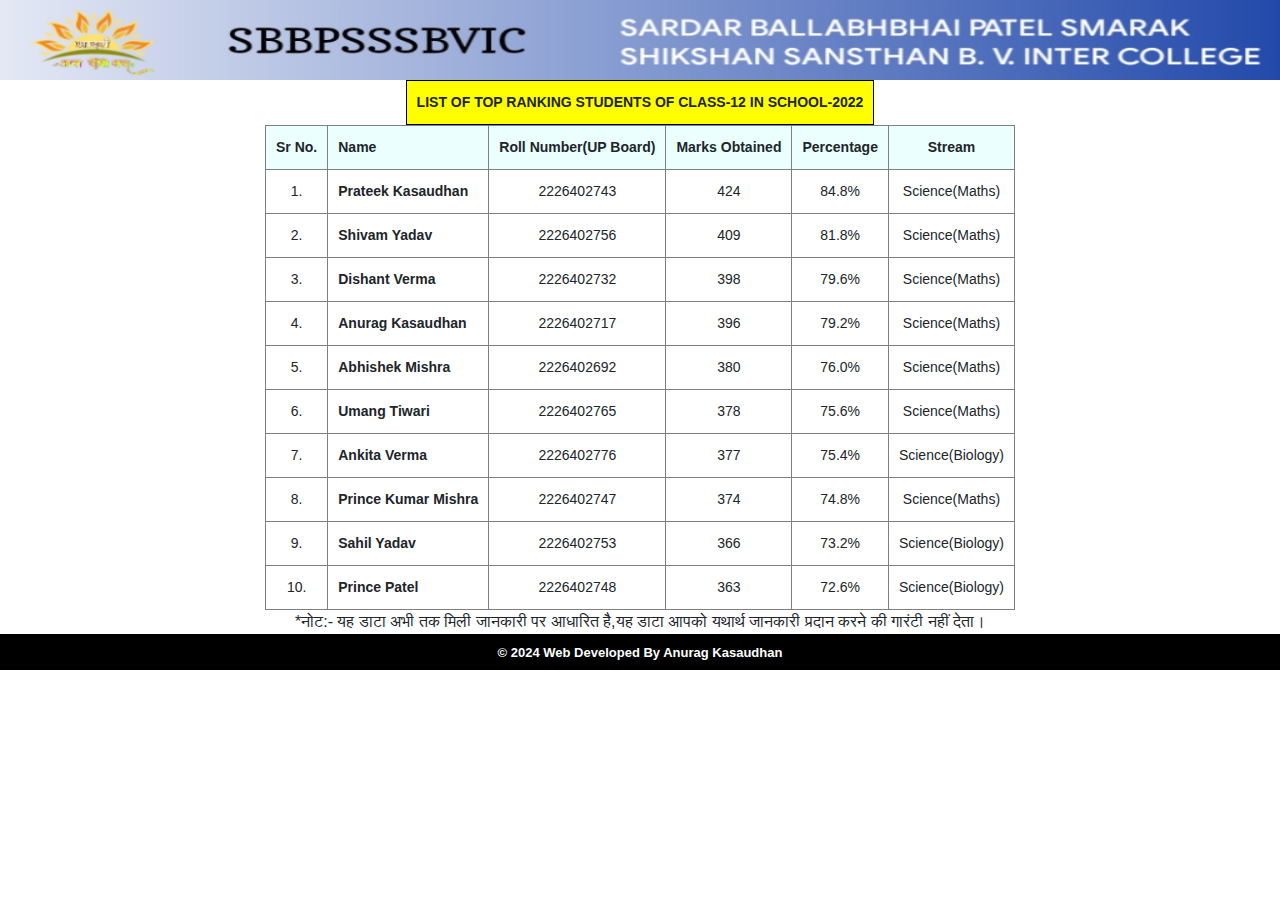
<file: Class-12-2022.html>
<!DOCTYPE html>
<html lang="en">
<head>
    <meta charset="UTF-8">
    <meta name="viewport" content="width=device-width, initial-scale=1.0">
    <script src="https://cdnjs.cloudflare.com/ajax/libs/jquery/3.3.1/jquery.min.js"></script>
    <link rel="stylesheet" type="text/css" href="https://sbbpsssbvic.github.io/ak/akbootstrap.css" />
    <link rel="stylesheet" type="text/css" href="https://sbbpsssbvic.github.io/ak/akcss.css"/>
						
	 
	<link rel="stylesheet" type="text/css" href="https://sbbpsssbvic.github.io/ak/Newcss.css"/> 
	 
	 
   
    <link rel="stylesheet" href="https://cdn.jsdelivr.net/npm/bootstrap@4.6.2/dist/css/bootstrap.min.css">
    <script src="https://cdn.jsdelivr.net/npm/bootstrap@4.6.2/dist/js/bootstrap.min.js"
        integrity="sha384-+sLIOodYLS7CIrQpBjl+C7nPvqq+FbNUBDunl/OZv93DB7Ln/533i8e/mZXLi/P+"
        crossorigin="anonymous"></script>
    <script src="https://cdn.jsdelivr.net/npm/bootstrap@4.6.2/dist/js/bootstrap.bundle.min.js"
        integrity="sha384-Fy6S3B9q64WdZWQUiU+q4/2Lc9npb8tCaSX9FK7E8HnRr0Jz8D6OP9dO5Vg3Q9ct"
        crossorigin="anonymous"></script>
    <title>Class 12 top Rankers 2022 | Sardar Ballabh Bhai Patel Smarak Shikshan Sansthan Balika Vidyalaya Inter College Rampur Bhagan Ayodhya</title>
</head>
<body>
    
    
  <img class="d-block w-100" src="/media/img/banner.jpeg" height="80px"/>
<!--------Table-------->


  
  <style type="text/css">
.tg  {border-collapse:collapse;border-spacing:0; margin-left:auto; margin-right:auto;}
.tg td{border-color:black;border-style:solid;border-width:1px;font-family:Arial, sans-serif;font-size:14px;
  overflow:hidden;padding:11px 10px;word-break:normal;}
.tg th{border-color:black;border-style:solid;border-width:1px;font-family:Arial, sans-serif;font-size:14px;
  font-weight:normal;overflow:hidden;padding:11px 10px;word-break:normal;}
.tg .tg-c3ow{border-color:inherit;text-align:center;vertical-align:top}
.tg .tg-7btt{border-color:inherit;font-weight:bold;text-align:center;vertical-align:top}
.tg .tabhead{border-color:black; font-color:white; font-weight:bold;text-align:center;vertical-align:top}
.tg .tg-fymr{border-color:inherit;font-weight:bold;text-align:left;vertical-align:top}
.tg .tg-0pky{border-color:inherit;text-align:center;vertical-align:top}
@media screen and (max-width: 767px) {.tg {width: auto !important;}.tg col {width: auto !important;}.tg-wrap {overflow-x: auto;-webkit-overflow-scrolling: touch;}}</style>
<div class="tg-wrap"> 
<table class="tg">
<tr bgcolor="yellow">
<th class="tabhead">LIST OF TOP RANKING STUDENTS OF CLASS-12 IN SCHOOL-2022</th>
</tr>
</table>



<table class="tg">
<thead>







  <tr bgcolor="#ebffff">

    <th color="#fff" class="tg-7btt">Sr No.</th>
    <th color="#fff" class="tg-fymr">Name</th>
    <th color="#fff" class="tg-7btt">Roll Number(UP Board)</th>
    <th color="#fff" class="tg-7btt">Marks Obtained</th>
    <th color="#fff" class="tg-7btt">Percentage</th>
    <th color="#fff" class="tg-7btt">Stream</th>
  </tr>
</thead>
<tbody>
  <tr>
    <td class="tg-0pky">1.</td>
    <td class="tg-fymr">Prateek Kasaudhan</td>
    <td class="tg-c3ow">2226402743</td>
    <td class="tg-c3ow">424</td>
    <td class="tg-c3ow">84.8%</td>
    <td class="tg-c3ow">Science(Maths)</td>
  </tr>
  <tr>
    <td class="tg-0pky">2.</td>
    <td class="tg-fymr">Shivam Yadav</td>
    <td class="tg-c3ow">2226402756</td>
    <td class="tg-c3ow">409</td>
    <td class="tg-c3ow">81.8%</td>
    <td class="tg-c3ow">Science(Maths)</td>
  </tr>
  <tr>
    <td class="tg-0pky">3.</td>
    <td class="tg-fymr">Dishant Verma</td>
    <td class="tg-c3ow">2226402732</td>
    <td class="tg-c3ow">398</td>
    <td class="tg-c3ow">79.6%</td>
    <td class="tg-c3ow">Science(Maths)</td>
  </tr>
  <tr>
    <td class="tg-0pky">4.</td>
    <td class="tg-fymr">Anurag Kasaudhan</td>
    <td class="tg-c3ow">2226402717</td>
    <td class="tg-c3ow">396</td>
    <td class="tg-c3ow">79.2%</td>
    <td class="tg-c3ow">Science(Maths)</td>
  </tr>
  <tr>
    <td class="tg-0pky">5.</td>
    <td class="tg-fymr">Abhishek Mishra</td>
    <td class="tg-c3ow">2226402692</td>
    <td class="tg-c3ow">380</td>
    <td class="tg-c3ow">76.0%</td>
    <td class="tg-c3ow">Science(Maths)</td>
  </tr>
  <tr>
    <td class="tg-0pky">6.</td>
    <td class="tg-fymr">Umang Tiwari</td>
    <td class="tg-c3ow">2226402765</td>
    <td class="tg-c3ow">378</td>
    <td class="tg-c3ow">75.6%</td>
    <td class="tg-c3ow">Science(Maths)</td>
  </tr>
  <tr>
    <td class="tg-0pky">7.</td>
    <td class="tg-fymr">Ankita Verma</td>
    <td class="tg-c3ow">2226402776</td>
    <td class="tg-c3ow">377</td>
    <td class="tg-c3ow">75.4%</td>
    <td class="tg-c3ow">Science(Biology)</td>
  </tr>
  <tr>
    <td class="tg-0pky">8.</td>
    <td class="tg-fymr">Prince Kumar Mishra</td>
    <td class="tg-c3ow">2226402747</td>
    <td class="tg-c3ow">374</td>
    <td class="tg-c3ow">74.8%</td>
    <td class="tg-c3ow">Science(Maths)</td>
  </tr>
  <tr>
    <td class="tg-0pky">9.</td>
    <td class="tg-fymr">Sahil Yadav</td>
    <td class="tg-c3ow">2226402753</td>
    <td class="tg-c3ow">366</td>
    <td class="tg-c3ow">73.2%</td>
    <td class="tg-c3ow">Science(Biology)</td>
  </tr>
  <tr>
    <td class="tg-0pky">10.</td>
    <td class="tg-fymr">Prince Patel</td>
    <td class="tg-c3ow">2226402748</td>
    <td class="tg-c3ow">363</td>
    <td class="tg-c3ow">72.6%</td>
    <td class="tg-c3ow">Science(Biology)</td>
  </tr>
</tbody>
</table></div>
  

<!---------footer------------>

<center>
<a style="position:
relative; ">*नोट:- यह डाटा अभी तक मिली जानकारी पर आधारित है,यह डाटा आपको यथार्थ जानकारी प्रदान करने की गारंटी नहीं देता।</a>
 





<a class="siteLink" href="/dist/index.html"><div style="background-color: black; position:relative; padding: 6px; border-bottom: 0px dashed green; "><span style="color: white;"><font size="2"><b>&copy 2024 Web Developed By Anurag Kasaudhan</b> </font></div></a></center>





</body>
</html>
</file>
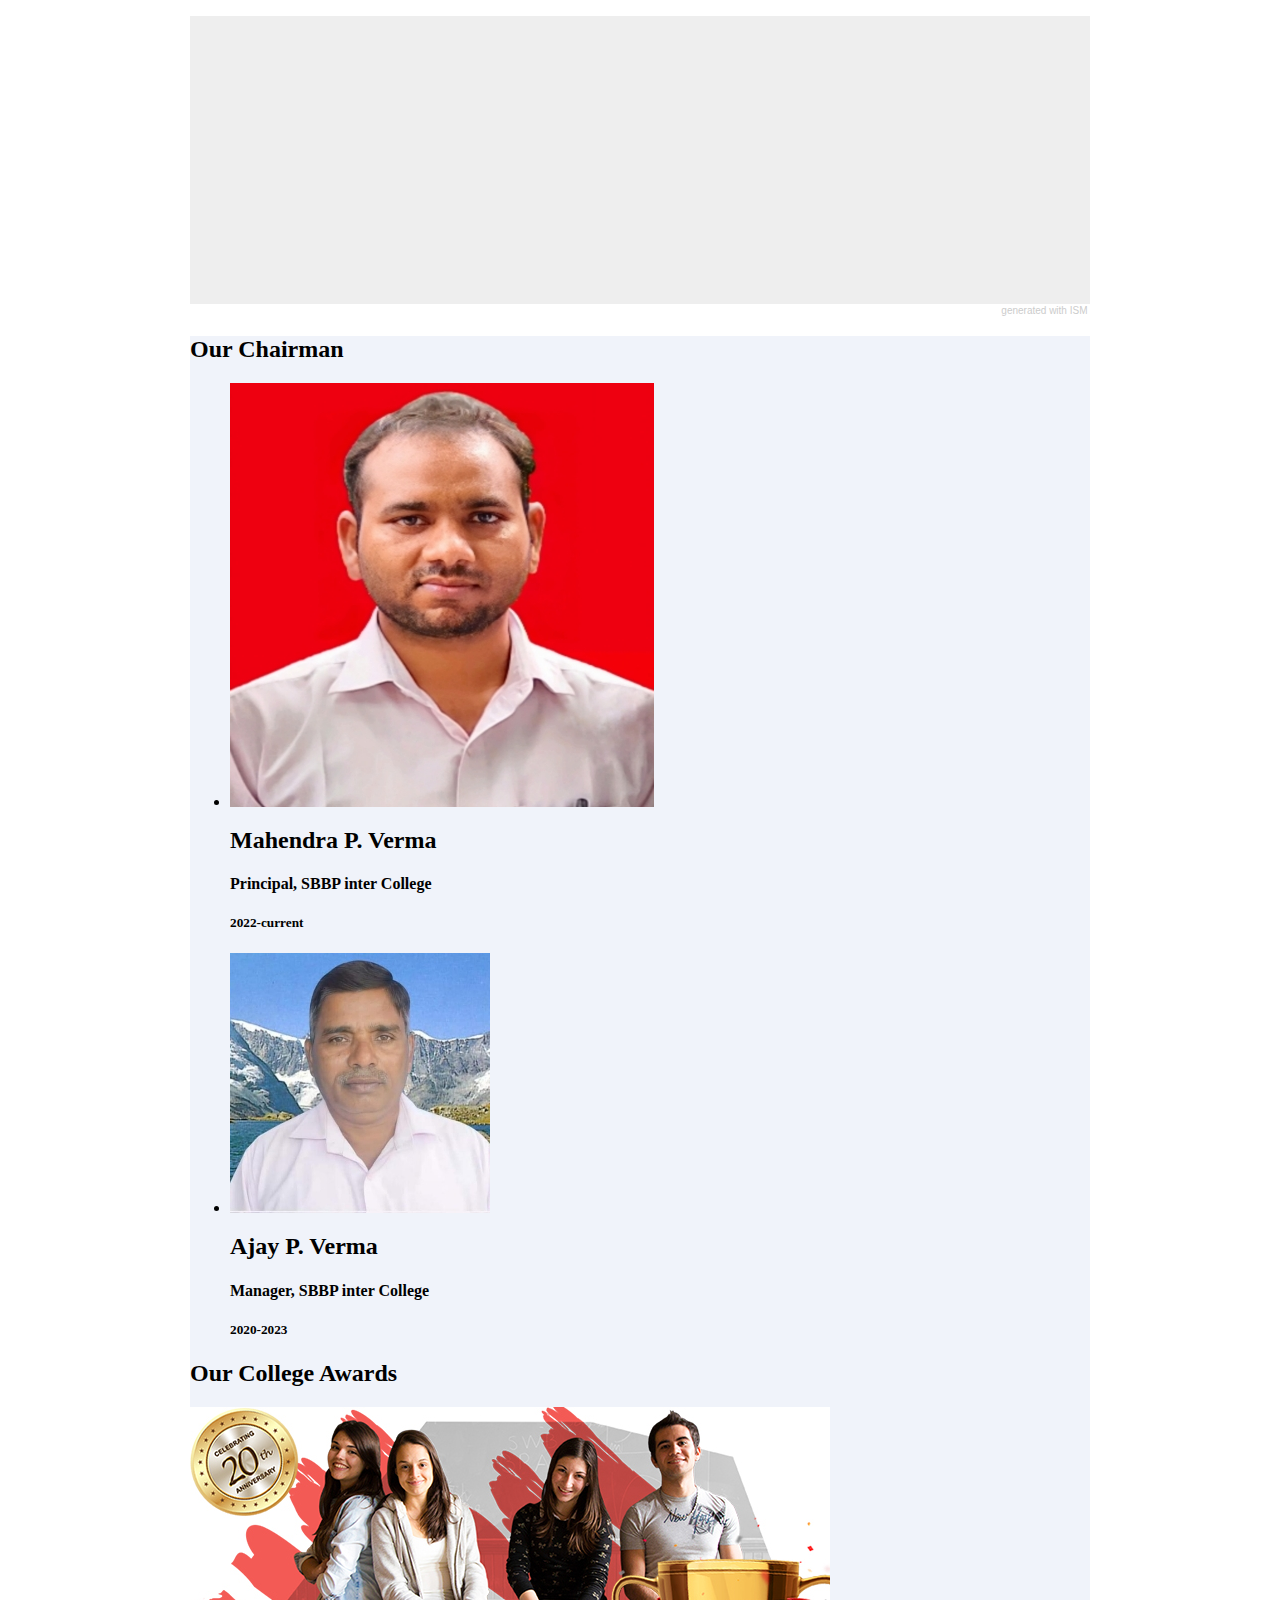
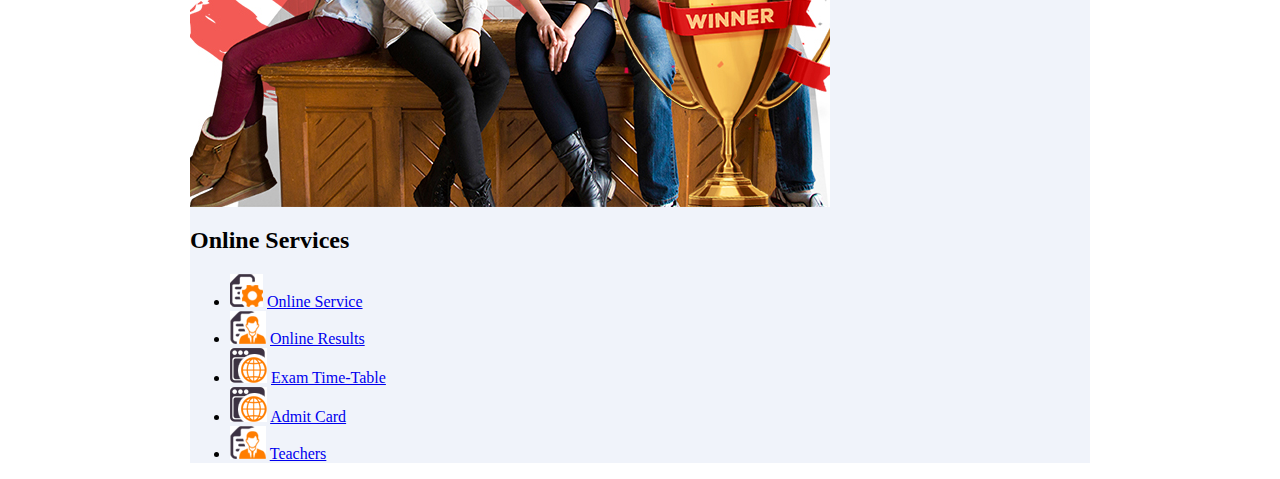
<file: imageslidermaker/example.html>
<html>
<head>
<title>Your slider in a simple web page</title>

<style>
body { background-color: #fff; color: #000; padding: 0; margin: 0; }
.container { width: 900px; margin: auto; padding-top: 1em; }
.container .ism-slider { margin-left: auto; margin-right: auto; }
</style>

<link rel="stylesheet" href="ism/css/my-slider.css"/>
<script src="ism/js/ism-2.2.min.js"></script>

</head>
<body>
<div class='container'>

<div class="ism-slider" data-play_type="loop" data-radios="false" id="sbbpsssic-slider">
  <ol>
    <li>
      <img src="ism/image/slides/_u/1712759223103_636525.png">
    </li>
    <li>
      <img src="ism/image/slides/_u/1712760320583_422569.jpg">
    </li>
    <li>
      <img src="ism/image/slides/document-428331_1280.jpg">
    </li>
    <li>
      <img src="ism/image/slides/colored-pencils-686679_1280.jpg">
    </li>
    <li>
      <img src="ism/image/slides/home-office-336377_1280.jpg">
    </li>
  </ol>
</div>
<p class="ism-badge" id="sbbpsssic-slider-ism-badge"><a class="ism-link" href="http://imageslidermaker.com" rel="nofollow">generated with ISM</a></p>





<div class="main-section award" style="background:#f0f3fa">
  <div class="d-flex justify-content-center">
      <div class="event" data-aos="fade-up" data-aos-duration="500" data-aos-easing="ease-linear"
          data-aos-offset="100">
          <h2 class="heading">Our Chairman</h2>
          <div class="chairman">
              <ul>
                  <li>
                      <span class="campus-img">
                          <img src="/media/img/Principal square.jpg">
                      </span>
                      <h2>Mahendra P. Verma</h2>
                      <h4>Principal, SBBP inter College</h4>
                      <h5>2022-current</h5>
                  </li>
                  <li>
                      <span class="campus-img">
                          <img src="/media/img/Manager.jpg">
                      </span>
                      <h2>Ajay P. Verma</h2>
                      <h4>Manager, SBBP inter College</h4>
                      <h5>2020-2023</h5>
                  </li>
              </ul>
          </div>
      </div>
      <!-----College AWARD SECTION----->
      <div class="event" data-aos="fade-up" data-aos-duration="500" data-aos-easing="ease-linear"
          data-aos-offset="100">
          <h2 class="heading">Our College Awards</h2>
          <div>
              <img src="/media/img/award.jpg">
          </div>
      </div>

      <!-----College CERTIFICATE SECTION----->
      <div class="event" data-aos="fade-up" data-aos-duration="500" data-aos-easing="ease" data-aos-offset="100">
          <h2 class="heading">Online Services</h2>
          <ul class="useful-info-ul">
              <li><img src="/media/img/logos/info-list-img1.png"> <a href="#" id="style-2"
                      data-replace="Online Service"><span>Online Service</span></a></li>
              <li><img src="/media/img/logos/info-list-img2.png"> <a href="#" id="style-2"
                      data-replace="Online Results"><span>Online Results</span></a></li>
              <li><img src="/media/img/logos/info-list-img3.png"> <a href="#" id="style-2"
                      data-replace="Exam Time-Table"><span>Exam Time-Table</span></a></li>
              <li><img src="/media/img/logos/info-list-img3.png"> <a href="#" id="style-2"
                      data-replace="Admit Card"><span>Admit Card</span></a></li>
              <li><img src="/media/img/logos/info-list-img2.png"> <a href="#" id="style-2"
                      data-replace="Teachers"><span>Teachers</span></a></li>
          </ul>
      </div>
  </div>
</div>
</file>
<file: imageslidermaker/ism/css/my-slider.css>
.ism-slider > ol, .ism-slider > ol > li, .ism-slider > ol > li > img { width: 100%; list-style: none; margin: 0; padding: 0; }
.ism-slider {
  overflow: hidden;
  position: relative;
  padding: 0 !important;
  -webkit-user-select: none;
  -khtml-user-select: none;
  -moz-user-select: none;
  -ms-user-select: none;
  user-select: none;
  cursor: default;
  z-index: 2;
  background-color: rgba(0, 0, 0, 0.1);
  -webkit-animation: ism-fadein 3s;
  -webkit-background-clip: padding-box;
  -moz-background-clip: padding;
  background-clip: padding-box;
}
@-webkit-keyframes ism-fadein {
  from { opacity: 0; }
  to { opacity: 1; }
}
@-webkit-keyframes ism-loading {
  50% { left: 120px; }
}

.ism-slider .ism-slides {
  list-style: none;
  position: absolute;
  height: 100%;
  top: 0;
  padding: 0 !important;
  margin-top: 0;
  margin-bottom: 0;
  z-index: 1;
}

.ism-slider li.ism-slide {
  height: 100%;
  overflow: hidden;
  position: absolute;
  display: block;
  top: 0;
  bottom: 0;
  margin: 0 !important;
  padding: 0 !important;
  background-color: #d5d5d5;
  text-align: center;
}

.ism-slider .ism-img-frame {
  display: block;
  position: absolute;
  width: 100%;
  height: 100%;
}

.ism-slider a.ism-image-link {
  position: absolute;
  color: inherit;
  text-decoration: none;
  display: block;
  top: 0;
  left: 0;
  width: 100%;
  height: 100%;
}

.ism-slider .ism-img {
  display: block;
  border: none;
  position: absolute;
  pointer-events: none;
}

.ism-button, .ism-pause-button {
  position: absolute;
  display: block;
  -webkit-box-sizing: border-box; -moz-box-sizing: border-box; box-sizing: border-box;
  border: none;
  outline: none;
  text-align:center;
  z-index: 6;
  cursor: pointer;
  padding: 0;
  background-repeat: no-repeat;
  background-position: center center;
}

.ism-pause-button {
  display: none;
  left: 50%;
}

.ism-slider:hover .ism-pause-button {
  display: block;
}

.ism-caption {
  -webkit-box-sizing: border-box; -moz-box-sizing: border-box; box-sizing: border-box;
  padding: 0 1em;
  text-shadow: none;
  line-height: 1.2em;
  padding: 0.25em 0.5em;
  width: auto;
  height: auto;
  text-align: center;
  visibility: hidden;
}

a.ism-image-link .ism-caption, a.ism-caption {
  text-decoration: none;
  font-weight: normal;
}

a.ism-caption:hover {
  text-decoration: underline;
}

.ism-caption-0 {
  z-index: 3;
}

.ism-caption-1 {
  z-index: 4;
}

.ism-caption-2 {
  z-index: 5;
}

.ism-radios {
  margin: 0;
  padding: 0;
  list-style: none;
  color: #fff;
  font-size: 1px;
}

.ism-slider .ism-radios {
  position: absolute;
  -webkit-box-sizing: border-box; -moz-box-sizing: border-box; box-sizing: border-box;
  z-index: 6;
  bottom: 5px;
  left: 0;
  right: 0;
  width: auto;
  background-color: rgba(255, 255, 255, 0.0);
  padding: 0 7px;
  height: 0;
  overflow: visible;
}

.ism-slider .ism-radios.ism-radios-as-thumbnails {
  bottom: 5px;
}

.ism-radios li {
  position: relative;
  display: inline-block;
  margin: 0 3px;
  padding: 0;
}

.ism-radios input.ism-radio {
  display: none;
}

.ism-radios label {
  display: block;
  -webkit-box-sizing: border-box; -moz-box-sizing: border-box; box-sizing: border-box;
  margin: 0;
  text-decoration: none;
  cursor: pointer;
}

.ism-radios-as-thumbnails label {
  -webkit-background-size: 120% auto; -moz-background-size: 120% auto; -o-background-size: 120% auto; background-size: 120% auto;
  background-position: center center;
  background-repeat: no-repeat;
  border: 2px solid rgba(255, 255, 255, 0.6);
  opacity: 0.8;
}

.ism-radios-as-thumbnails label:hover {
  border: 2px solid #fff;
  opacity: 1;
}

.ism-radios-as-thumbnails li.active label {
  border: 2px solid rgba(255, 255, 255, 1.0);
  opacity: 1;
}

p.ism-badge {
  margin: 0 auto;
  text-align: right;
  font-size: 10px;
  padding-top: 1px;
  color: #ccc;
  font-family: sans-serif;
  font-weight: normal;
}

p.ism-badge a.ism-link {
  color: inherit;
  text-decoration: none;
  margin-right: 0.25em;
}

p.ism-badge a.ism-link:hover {
  color: #aaa;
  text-decoration: underline;
}

.ism-zoom-in {
  -webkit-animation: zoomin 0.81s linear 1;
  animation: zoomin 0.81s linear 1;
}

@-webkit-keyframes zoomin {
  0% { -webkit-transform: scale(1.0); transform: scale(1.0); }
  100% { -webkit-transform: scale(3.0); transform: scale(3.0); }
}
@keyframes zoomin {
  0% { -webkit-transform: scale(1.0); transform: scale(1.0); }
  100% { -webkit-transform: scale(3.0); transform: scale(3.0); }
}

@-webkit-keyframes fadein {
  0% { opacity: 0; }
 100% { opacity: 1; }
}
@keyframes fadein {
  0% { opacity: 0; }
 100% { opacity: 1; }
}

@-webkit-keyframes slidein {
  0% { -webkit-transform: translate(-1200px, 0); transform: translate(-1200px, 0); }
  100% { -webkit-transform: translate(0, 0); transform: translate(0, 0); }
}
@keyframes slidein {
  0% { -webkit-transform: translate(-1200px, 0); transform: translate(-1200px, 0); }
  100% { -webkit-transform: translate(0, 0); transform: translate(0, 0); }
}

@-webkit-keyframes popin {
  50% { -webkit-transform: scale(1.2); transform: scale(1.2); }
}
@keyframes popin {
  50% { -webkit-transform: scale(1.2); transform: scale(1.2); }
}

.ism-zoom-pan {
  -webkit-animation: zoompan 20.0s linear 1;
  animation: zoompan 20.0s linear 1;
}
@-webkit-keyframes zoompan {
  0% { -webkit-transform: translate(0, 0) scale(1.0); transform: translate(0, 0) scale(1.0); }
  50% { -webkit-transform: translate(-5%, -5%) scale(1.3); transform: translate(-5%, -5%) scale(1.3); }
  100% { -webkit-transform: translate(0, 0) scale(1.0); transform: translate(0, 0) scale(1.0); }
}
@keyframes zoompan {
  0% { -webkit-transform: translate(0, 0) scale(1.0); transform: translate(0, 0) scale(1.0); }
  50% { -webkit-transform: translate(-5%, -5%) scale(1.3); transform: translate(-5%, -5%) scale(1.3); }
  100% { -webkit-transform: translate(0, 0) scale(1.0); transform: translate(0, 0) scale(1.0); }
}

.ism-zoom-rotate {
  -webkit-animation: zoomrotate 20.0s linear 1;
  animation: zoomrotate 20.0s linear 1;
}
@-webkit-keyframes zoomrotate {
  0% { -webkit-transform: rotate(0) scale(1.0); transform: rotate(0) scale(1.0); }
  50% { -webkit-transform: rotate(-5deg) scale(1.3); transform: rotate(-5deg) scale(1.3); }
  100% { -webkit-transform: rotate(0) scale(1.0); transform: rotate(0) scale(1.0); }
}
@keyframes zoomrotate {
  0% { -webkit-transform: rotate(0) scale(1.0); transform: rotate(0) scale(1.0); }
  50% { -webkit-transform: rotate(-5deg) scale(1.3); transform: rotate(-5deg) scale(1.3); }
  100% { -webkit-transform: rotate(0) scale(1.0); transform: rotate(0) scale(1.0); }
}
/* SLIDER */

#sbbpsssic-slider {
    width: 100%;
    border-radius: 0;
}

#sbbpsssic-slider-ism-badge {
    width: 100%;
}

#sbbpsssic-slider:before {
    content: ''; display: block; padding-top: 32%;
}

#sbbpsssic-slider .ism-frame {
    position: absolute; top: 0; bottom: 0; left: 0; width: 100%;
}

#sbbpsssic-slider .ism-button {
    display: block;
    
    width: 50px; height: 50px; background-size: 16px 16px; top: 50%; margin-top: -25px;
    color: #fff; background-color: rgba(0, 0, 0, 0.0);
    visibility: hidden;
}

#sbbpsssic-slider .ism-button-prev {
    background-image: url([data-uri]);
    left: 10px;
}

#sbbpsssic-slider .ism-button-next {
    background-image: url([data-uri]);
    right: 10px;
}

#sbbpsssic-slider .ism-pause-button {
    width: 50px; height: 50px; background-size: 16px 16px; top: 50%; margin-top: -25px; border-radius: 25px; margin-left: -25px;
    color: #fff; background-color: rgba(0, 0, 0, 0.0);
}

#sbbpsssic-slider .ism-button-prev:hover {
    left:7px;
}

#sbbpsssic-slider .ism-button-next:hover {
    right:7px;
}

#sbbpsssic-slider:hover .ism-button {
    visibility: visible;
}

#sbbpsssic-slider .ism-radios {
    display: none;
    height: 20px;
    text-align: center;
}

#sbbpsssic-slider .ism-radios label {
    width: 20px; height: 20px;
    border-radius: 3px;
    color: #000; background-color: rgba(255, 255, 255, 0.5);
}

#sbbpsssic-slider .ism-radios li.active label {
    background-color: rgba(255, 255, 255, 1.0);
}

#sbbpsssic-slider .ism-radios label:hover {
    background-color: rgba(255, 255, 255, 0.8);
}


/* SLIDES */

#sbbpsssic-slider .ism-slide-0 .ism-img-frame {
    width: 100%;
}

#sbbpsssic-slider .ism-slide-0 .ism-img {
    width: 100%;
    top: 50%; -webkit-transform: translateY(-50%); -moz-transform: translateY(-50%); -ms-transform: translateY(-50%); transform: translateY(-50%);
}

#sbbpsssic-slider .ism-slide-1 .ism-img-frame {
    width: 100%;
}

#sbbpsssic-slider .ism-slide-1 .ism-img {
    width: 100%;
    top: 50%; -webkit-transform: translateY(-50%); -moz-transform: translateY(-50%); -ms-transform: translateY(-50%); transform: translateY(-50%);
}

#sbbpsssic-slider .ism-slide-2 .ism-img-frame {
    width: 100%;
}

#sbbpsssic-slider .ism-slide-2 .ism-img {
    width: 100%;
    top: 50%; -webkit-transform: translateY(-50%); -moz-transform: translateY(-50%); -ms-transform: translateY(-50%); transform: translateY(-50%);
}

#sbbpsssic-slider .ism-slide-3 .ism-img-frame {
    width: 100%;
}

#sbbpsssic-slider .ism-slide-3 .ism-img {
    width: 100%;
    top: 50%; -webkit-transform: translateY(-50%); -moz-transform: translateY(-50%); -ms-transform: translateY(-50%); transform: translateY(-50%);
}

#sbbpsssic-slider .ism-slide-4 .ism-img-frame {
    width: 100%;
}

#sbbpsssic-slider .ism-slide-4 .ism-img {
    width: 100%;
    top: 50%; -webkit-transform: translateY(-50%); -moz-transform: translateY(-50%); -ms-transform: translateY(-50%); transform: translateY(-50%);
}


/* CAPTIONS */

#sbbpsssic-slider .ism-slide-0 .ism-caption-0.ism-caption-anim {
    -webkit-animation: fadein 0.5s; animation: fadein 0.5s;
}

#sbbpsssic-slider .ism-slide-0 .ism-caption-1.ism-caption-anim {
    -webkit-animation: fadein 0.5s; animation: fadein 0.5s;
}

#sbbpsssic-slider .ism-slide-0 .ism-caption-2.ism-caption-anim {
    -webkit-animation: fadein 0.5s; animation: fadein 0.5s;
}

#sbbpsssic-slider .ism-slide-1 .ism-caption-0.ism-caption-anim {
    -webkit-animation: fadein 0.5s; animation: fadein 0.5s;
}

#sbbpsssic-slider .ism-slide-1 .ism-caption-1.ism-caption-anim {
    -webkit-animation: fadein 0.5s; animation: fadein 0.5s;
}

#sbbpsssic-slider .ism-slide-1 .ism-caption-2.ism-caption-anim {
    -webkit-animation: fadein 0.5s; animation: fadein 0.5s;
}

#sbbpsssic-slider .ism-slide-2 .ism-caption-0.ism-caption-anim {
    -webkit-animation: fadein 0.5s; animation: fadein 0.5s;
}

#sbbpsssic-slider .ism-slide-2 .ism-caption-1.ism-caption-anim {
    -webkit-animation: fadein 0.5s; animation: fadein 0.5s;
}

#sbbpsssic-slider .ism-slide-2 .ism-caption-2.ism-caption-anim {
    -webkit-animation: fadein 0.5s; animation: fadein 0.5s;
}

#sbbpsssic-slider .ism-slide-3 .ism-caption-0.ism-caption-anim {
    -webkit-animation: fadein 0.5s; animation: fadein 0.5s;
}

#sbbpsssic-slider .ism-slide-3 .ism-caption-1.ism-caption-anim {
    -webkit-animation: fadein 0.5s; animation: fadein 0.5s;
}

#sbbpsssic-slider .ism-slide-3 .ism-caption-2.ism-caption-anim {
    -webkit-animation: fadein 0.5s; animation: fadein 0.5s;
}

#sbbpsssic-slider .ism-slide-4 .ism-caption-0.ism-caption-anim {
    -webkit-animation: fadein 0.5s; animation: fadein 0.5s;
}

#sbbpsssic-slider .ism-slide-4 .ism-caption-1.ism-caption-anim {
    -webkit-animation: fadein 0.5s; animation: fadein 0.5s;
}

#sbbpsssic-slider .ism-slide-4 .ism-caption-2.ism-caption-anim {
    -webkit-animation: fadein 0.5s; animation: fadein 0.5s;
}

#sbbpsssic-slider .ism-slide-0 .ism-caption-0 {
    font-size: 1.25em;
    font-family: sans-serif;
    position: absolute; top: 10%;
    left: 5%;
    border-radius: 4px;
    border: none;
    color: #fff; background-color: rgba(0, 0, 0, 0.70);
}

#sbbpsssic-slider .ism-slide-0 .ism-caption-1 {
    font-size: 1.25em;
    font-family: sans-serif;
    position: absolute; top: 60%;
    left: 40%;
    border-radius: 4px;
    border: none;
    color: #fff; background-color: rgba(0, 0, 0, 0.70);
}

#sbbpsssic-slider .ism-slide-0 .ism-caption-2 {
    font-size: 1.25em;
    font-family: sans-serif;
    position: absolute; top: 20%;
    left: 60%;
    border-radius: 4px;
    border: none;
    color: #fff; background-color: rgba(0, 0, 0, 0.70);
}

#sbbpsssic-slider .ism-slide-1 .ism-caption-0 {
    font-size: 1.25em;
    font-family: sans-serif;
    position: absolute; top: 10%;
    left: 5%;
    border-radius: 4px;
    border: none;
    color: #fff; background-color: rgba(0, 0, 0, 0.70);
}

#sbbpsssic-slider .ism-slide-1 .ism-caption-1 {
    font-size: 1.25em;
    font-family: sans-serif;
    position: absolute; top: 60%;
    left: 40%;
    border-radius: 4px;
    border: none;
    color: #fff; background-color: rgba(0, 0, 0, 0.70);
}

#sbbpsssic-slider .ism-slide-1 .ism-caption-2 {
    font-size: 1.25em;
    font-family: sans-serif;
    position: absolute; top: 20%;
    left: 60%;
    border-radius: 4px;
    border: none;
    color: #fff; background-color: rgba(0, 0, 0, 0.70);
}

#sbbpsssic-slider .ism-slide-2 .ism-caption-0 {
    font-size: 1.25em;
    font-family: sans-serif;
    position: absolute; top: 10%;
    left: 5%;
    border-radius: 4px;
    border: none;
    color: #fff; background-color: rgba(0, 0, 0, 0.70);
}

#sbbpsssic-slider .ism-slide-2 .ism-caption-1 {
    font-size: 1.25em;
    font-family: sans-serif;
    position: absolute; top: 60%;
    left: 40%;
    border-radius: 4px;
    border: none;
    color: #fff; background-color: rgba(0, 0, 0, 0.70);
}

#sbbpsssic-slider .ism-slide-2 .ism-caption-2 {
    font-size: 1.25em;
    font-family: sans-serif;
    position: absolute; top: 20%;
    left: 60%;
    border-radius: 4px;
    border: none;
    color: #fff; background-color: rgba(0, 0, 0, 0.70);
}

#sbbpsssic-slider .ism-slide-3 .ism-caption-0 {
    font-size: 1.25em;
    font-family: sans-serif;
    position: absolute; top: 10%;
    left: 5%;
    border-radius: 4px;
    border: none;
    color: #fff; background-color: rgba(0, 0, 0, 0.70);
}

#sbbpsssic-slider .ism-slide-3 .ism-caption-1 {
    font-size: 1.25em;
    font-family: sans-serif;
    position: absolute; top: 60%;
    left: 40%;
    border-radius: 4px;
    border: none;
    color: #fff; background-color: rgba(0, 0, 0, 0.70);
}

#sbbpsssic-slider .ism-slide-3 .ism-caption-2 {
    font-size: 1.25em;
    font-family: sans-serif;
    position: absolute; top: 20%;
    left: 60%;
    border-radius: 4px;
    border: none;
    color: #fff; background-color: rgba(0, 0, 0, 0.70);
}

#sbbpsssic-slider .ism-slide-4 .ism-caption-0 {
    font-size: 1.25em;
    font-family: sans-serif;
    position: absolute; top: 10%;
    left: 5%;
    border-radius: 4px;
    border: none;
    color: #fff; background-color: rgba(0, 0, 0, 0.70);
}

#sbbpsssic-slider .ism-slide-4 .ism-caption-1 {
    font-size: 1.25em;
    font-family: sans-serif;
    position: absolute; top: 60%;
    left: 40%;
    border-radius: 4px;
    border: none;
    color: #fff; background-color: rgba(0, 0, 0, 0.70);
}

#sbbpsssic-slider .ism-slide-4 .ism-caption-2 {
    font-size: 1.25em;
    font-family: sans-serif;
    position: absolute; top: 20%;
    left: 60%;
    border-radius: 4px;
    border: none;
    color: #fff; background-color: rgba(0, 0, 0, 0.70);
}
</file>
